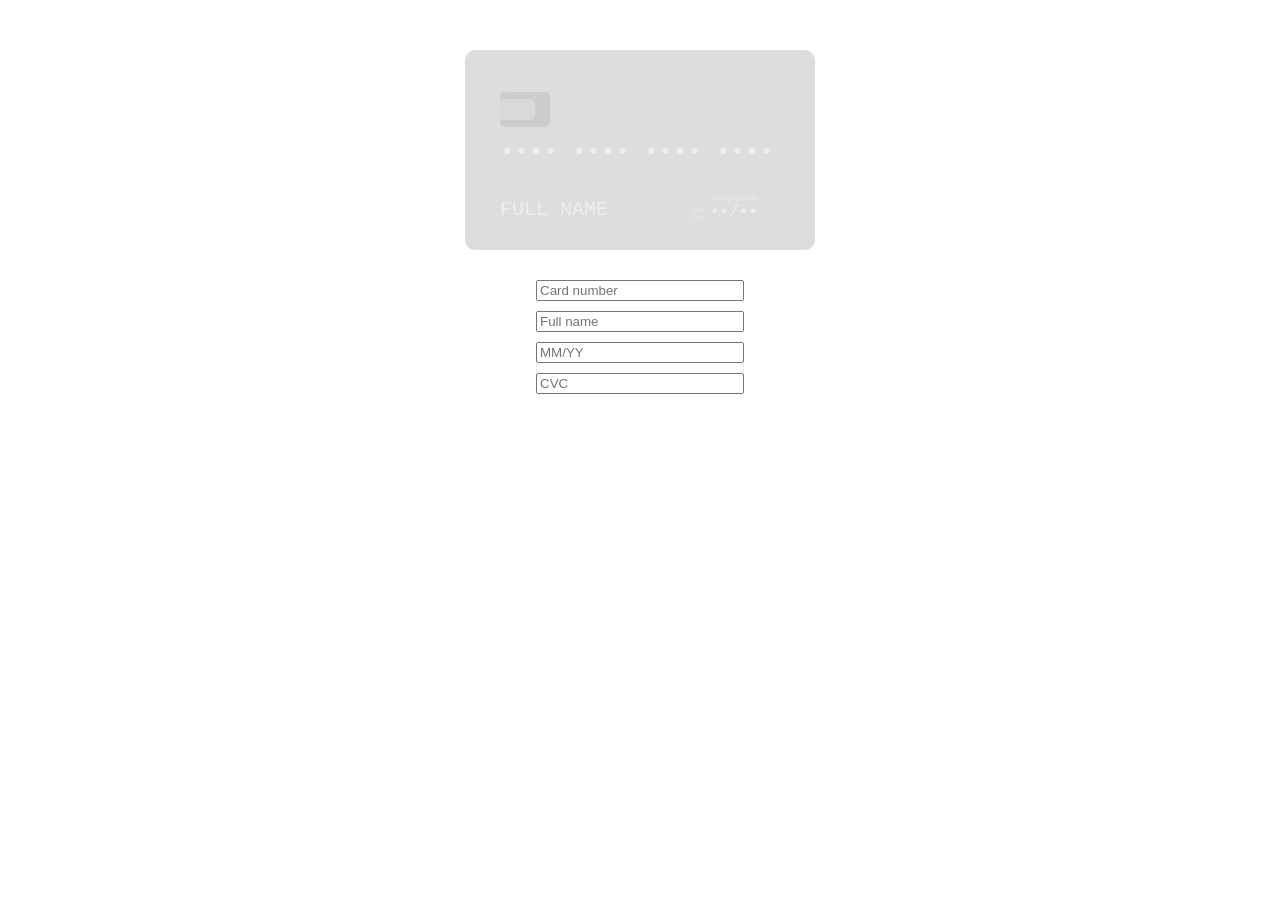
<file: card-master/example/index.html>
﻿<!DOCTYPE html>
<html>
<head>
    <title>Card &ndash; the better way to collect credit cards</title>
    <meta name="viewport" content="initial-scale=1">
    <!-- CSS is included through the card.js script -->
</head>
<body>
    <style>
        .demo-container {
            width: 100%;
            max-width: 350px;
            margin: 50px auto;
        }

        form {
            margin: 30px;
        }
        input {
            width: 200px;
            margin: 10px auto;
            display: block;
        }

    </style>
    <div class="demo-container">
        <div class="card-wrapper"></div>

        <div class="form-container active">
            <form action="">
                <input placeholder="Card number" type="tel" name="number">
                <input placeholder="Full name" type="text" name="name">
                <input placeholder="MM/YY" type="tel" name="expiry">
                <input placeholder="CVC" type="number" name="cvc">
            </form>
        </div>
    </div>

    <script src="../dist/card.js"></script>
    <script>
        new Card({
            form: document.querySelector('form'),
            container: '.card-wrapper'
        });
    </script>
</body>
</html>
</file>
